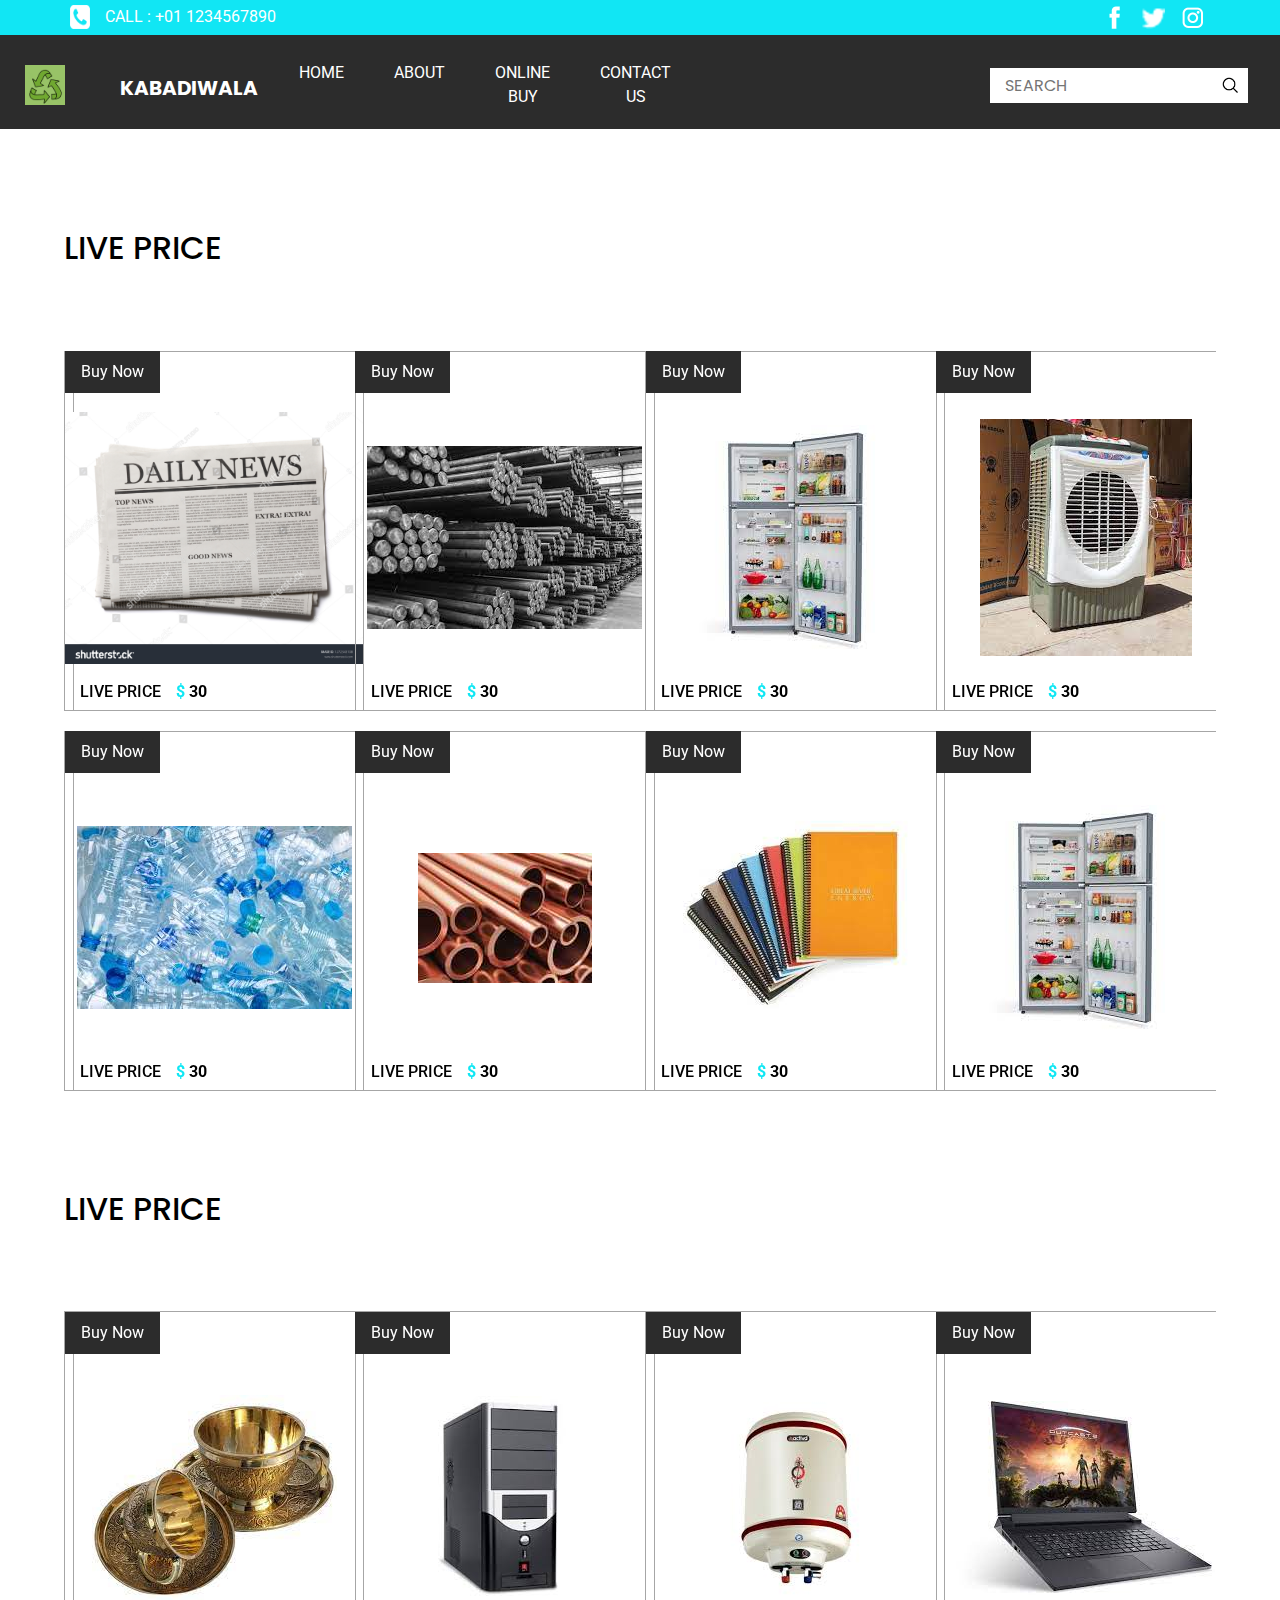
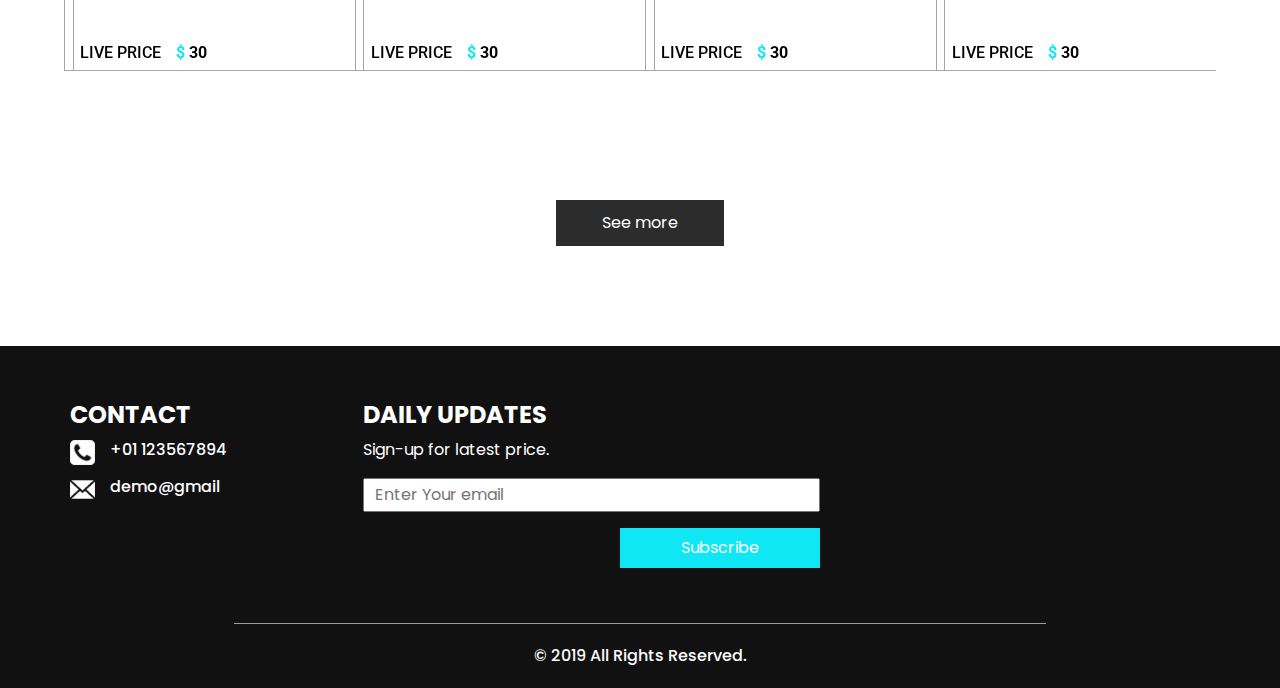
<file: kabadi-main copy 2/buy.html>
<!DOCTYPE html>
<html>

<head>
  <!-- Basic -->
  <meta charset="utf-8" />
  <meta http-equiv="X-UA-Compatible" content="IE=edge" />
  <!-- Mobile Metas -->
  <meta name="viewport" content="width=device-width, initial-scale=1, shrink-to-fit=no" />
  <!-- Site Metas -->
  <meta name="keywords" content="" />
  <meta name="description" content="" />
  <meta name="author" content="" />

  <title>kABADIWALA</title>

  <!-- slider stylesheet -->
  <link rel="stylesheet" type="text/css"
    href="https://cdnjs.cloudflare.com/ajax/libs/OwlCarousel2/2.1.3/assets/owl.carousel.min.css" />

  <!-- font awesome style -->
  <link rel="stylesheet" href="https://cdnjs.cloudflare.com/ajax/libs/font-awesome/4.7.0/css/font-awesome.min.css">
  <!-- bootstrap core css -->
  <link rel="stylesheet" type="text/css" href="css/bootstrap.css" />
<link  type="text/html" href="index.html">
  <!-- fonts style -->
  <link href="https://fonts.googleapis.com/css?family=Poppins:400,600,700|Roboto:400,700&display=swap" rel="stylesheet">

  <!-- Custom styles for this template -->
  <link href="css/style.css" rel="stylesheet" />
  <!-- responsive style -->
  <link href="css/responsive.css" rel="stylesheet" />
</head>

<body class="sub_page">
  <div class="hero_area">
    <!-- header section strats -->
    <header class="header_section">
      <div class="container">
        <div class="top_contact-container">
          <div class="tel_container">
            <a href="">
              <img src="images/telephone-symbol-button.png" alt=""> Call : +01 1234567890
            </a>
          </div>
          <div class="social-container">
            <a href="">
              <img src="images/fb.png" alt="" class="s-1">
            </a>
            <a href="">
              <img src="images/twitter.png" alt="" class="s-2">
            </a>
            <a href="">
              <img src="images/instagram.png" alt="" class="s-3">
            </a>
          </div>
        </div>
      </div>
      <div class="container-fluid">
        <nav class="navbar navbar-expand-lg custom_nav-container pt-3">
          <a class="navbar-brand" href="index.html">
            <img src="images/logo.gif" alt="">
            <span>
              kabadiwala
            </span>
          </a>
          <button class="navbar-toggler" type="button" data-toggle="collapse" data-target="#navbarSupportedContent"
            aria-controls="navbarSupportedContent" aria-expanded="false" aria-label="Toggle navigation">
            <span class="navbar-toggler-icon"></span>
          </button>

          <div class="collapse navbar-collapse" id="navbarSupportedContent">
            <div class="d-flex  flex-column flex-lg-row align-items-center w-100 justify-content-between">
              <ul class="navbar-nav  ">
                <li class="nav-item active">
                  <a class="nav-link" href="index.html">Home <span class="sr-only">(current)</span></a>
                </li>
                <li class="nav-item">
                  <a class="nav-link" href=""> About </a>
                </li>
                <li class="nav-item">
                  <a class="nav-link" href="buy.html"> Online Buy </a>
                </li>
                <li class="nav-item">
                  <a class="nav-link" href="index.html#contact_section_new">Contact us</a>
                </li>
              </ul>
              <form class="form-inline ">
                <input type="search" placeholder="Search">
                <button class="btn  my-2 my-sm-0 nav_search-btn" type="submit"></button>
              </form>
            </div>
          </div>
        </nav>
      </div>
    </header>
    <!-- end header section -->
  </div>

  <!-- health section -->

  <section class="health_section layout_padding">
    <div class="health_carousel-container">
      <h2 class="text-uppercase"> 
       Live Price
      </h2>
      <div class="carousel-wrap layout_padding2">
        <div class="owl-carousel">
          <div class="item">
            <div class="box">
              <div class="btn_container">
                <a href="">
                  Buy Now
                </a>
              </div>
              <div class="img-box">
                <img src="images/news.jpg" alt="">
              </div>
              <div class="detail-box">
               
                <div class="text">
                  <h6>
Live Price                  </h6>
                  <h6 class="price">
                    <span>
                      $
                    </span>
                    30
                  </h6>
                </div>
              </div>
            </div>
            <div class="box">
              <div class="btn_container">
                <a href="">
                  Buy Now
                </a>
              </div>
              <div class="img-box">
                <img src="images/plastic.jpg" alt="">
              </div>
              <div class="detail-box">
                <div class="text">
                  <h6>
                    Live Price
                  </h6>
                  <h6 class="price">
                    <span>
                      $
                    </span>
                    30
                  </h6>
                </div>
              </div>
            </div>
          </div>
          <div class="item">
            <div class="box">
              <div class="btn_container">
                <a href="">
                  Buy Now
                </a>
              </div>
              <div class="img-box">
                <img src="images/iron.jpg" alt="">
              </div>
              <div class="detail-box">
                <div class="text">
                  <h6>
                    Live Price
                  </h6>
                  <h6 class="price">
                    <span>
                      $
                    </span>
                    30
                  </h6>
                </div>
              </div>
            </div>
            <div class="box">
              <div class="btn_container">
                <a href="">
                  Buy Now
                </a>
              </div>
              <div class="img-box">
                <img src="images/copper.jpg" alt="">
              </div>
              <div class="detail-box">
                <div class="text">
                  <h6>
                  Live Price
                  </h6>
                  <h6 class="price">
                    <span>
                      $
                    </span>
                    30
                  </h6>
                </div>
              </div>
            </div>
          </div>
          <div class="item">
            <div class="box">
              <div class="btn_container">
                <a href="">
                  Buy Now
                </a>
              </div>
              <div class="img-box">
                <img src="images/fridge.jpg" alt="">
              </div>
              <div class="detail-box">
               <div class="text">
                  <h6>
                    Live Price
                  </h6>
                  <h6 class="price">
                    <span>
                      $
                    </span>
                    30
                  </h6>
                </div>
              </div>
            </div>
            <div class="box">
              <div class="btn_container">
                <a href="">
                  Buy Now
                </a>
              </div>
              <div class="img-box">
                <img src="images/copies.jpg" alt="">
              </div>
              <div class="detail-box">
               
                <div class="text">
                  <h6>
                    Live Price
                  </h6>
                  <h6 class="price">
                    <span>
                      $
                    </span>
                    30
                  </h6>
                </div>
              </div>
            </div>
          </div>
          <div class="item">
            <div class="box">
              <div class="btn_container">
                <a href="">
                  Buy Now
                </a>
              </div>
              <div class="img-box">
                <img src="images/cooler.jpg" alt="">
              </div>
              <div class="detail-box">
               <div class="text">
                  <h6>
                    Live Price
                  </h6>
                  <h6 class="price">
                    <span>
                      $
                    </span>
                    30
                  </h6>
                </div>
              </div>
            </div>
            <div class="box">
              <div class="btn_container">
                <a href="">
                  Buy Now
                </a>
              </div>
              <div class="img-box">
                <img src="images/fridge.jpg" alt="">
              </div>
              <div class="detail-box">
               <div class="text">
                  <h6>
                    Live Price
                  </h6>
                  <h6 class="price">
                    <span>
                      $
                    </span>
                    30
                  </h6>
                </div>
              </div>
            </div>
          </div>
        </div>
      </div>
    </div>
    <div class="health_carousel-container">
      <h2 class="text-uppercase">
        Live Price


      </h2>
      <div class="carousel-wrap layout_padding2">
        <div class="owl-carousel owl-2">
          <div class="item">
            <div class="box">
              <div class="btn_container">
                <a href="">
                  Buy Now
                </a>
              </div>
              <div class="img-box">
                <img src="images/brass.jpg" alt="">
              </div>
              <div class="detail-box">
                <div class="text">
                  <h6>
                    Live Price
                  </h6>
                  <h6 class="price">
                    <span>
                      $
                    </span>
                    30
                  </h6>
                </div>
              </div>
            </div>
          </div>
          <div class="item">
            <div class="box">
              <div class="btn_container">
                <a href="">
                  Buy Now
                </a>
              </div>
              <div class="img-box">
                <img src="images/cpu.jpg" alt="">
              </div>
              <div class="detail-box">
                <div class="text">
                  <h6>
                    Live Price
                  </h6>
                  <h6 class="price">
                    <span>
                      $
                    </span>
                    30
                  </h6>
                </div>
              </div>
            </div>
          </div>
          <div class="item">
            <div class="box">
              <div class="btn_container">
                <a href="">
                  Buy Now
                </a>
              </div>
              <div class="img-box">
                <img src="images/gyser.jpg" alt="">
              </div>
              <div class="detail-box">
               
                <div class="text">
                  <h6>
                    Live Price
                  </h6>
                  <h6 class="price">
                    <span>
                      $
                    </span>
                    30
                  </h6>
                </div>
              </div>
            </div>
          </div>
          <div class="item">
            <div class="box">
              <div class="btn_container">
                <a href="">
                  Buy Now
                </a>
              </div>
              <div class="img-box">
                <img src="images/laptop.jpg" alt="">
              </div>
              <div class="detail-box">
                
                <div class="text">
                  <h6>
                    Live Price
                  </h6>
                  <h6 class="price">
                    <span>
                      $
                    </span>
                    30
                  </h6>
                </div>
              </div>
            </div>
          </div>
        </div>
      </div>
    </div>
    <div class="d-flex justify-content-center">
      <a href="">
        See more
      </a>
    </div>
  </section>

  <!-- end health section -->
  <!-- info section -->
  <section class="info_section layout_padding2">
    <div class="container">
      <div class="row">
        <div class="col-md-3">
          <div class="info_contact">
            <h4>
              Contact
            </h4>
            <div class="box">
              <div class="img-box">
                <img src="images/telephone-symbol-button.png" alt="">
              </div>
              <div class="detail-box">
                <h6>
                  +01 123567894
                </h6>
              </div>
            </div>
            <div class="box">
              <div class="img-box">
                <img src="images/email.png" alt="">
              </div>
              <div class="detail-box">
                <h6>
                  demo@gmail
                </h6>
              </div>
            </div>
          </div>
        </div>
       
        <div class="col-md-5">
          <div class="info_news">
            <h4>
             Daily Updates
            </h4>
            <p>Sign-up for latest price.</p>
            <form action="">
              <input type="text" placeholder="Enter Your email">
              <div class="d-flex justify-content-center justify-content-md-end mt-3">
                <button>
                  Subscribe
                </button>
              </div>
            </form>
          </div>
        </div>
      </div>
    </div>
  </section>


  <!-- end info section -->

  <!-- footer section -->
  <section class="container-fluid footer_section">
    <p>
      &copy; 2019 All Rights Reserved.
      <a href=""></a>
    </p>
  </section>
  <!-- footer section -->

  <script type="text/javascript" src="js/jquery-3.4.1.min.js"></script>
  <script type="text/javascript" src="js/bootstrap.js"></script>
  <script type="text/javascript" src="https://cdnjs.cloudflare.com/ajax/libs/OwlCarousel2/2.2.1/owl.carousel.min.js">
  </script>
  <script type="text/javascript">
    $(".owl-carousel").owlCarousel({
      loop: true,
      margin: 10,
      nav: true,
      navText: [],
      autoplay: true,
      responsive: {
        0: {
          items: 1
        },
        600: {
          items: 2
        },
        1000: {
          items: 4
        }
      }
    });
  </script>
  <script type="text/javascript">
    $(".owl-2").owlCarousel({
      loop: true,
      margin: 10,
      nav: true,
      navText: [],
      autoplay: true,

      responsive: {
        0: {
          items: 1
        },
        600: {
          items: 2
        },
        1000: {
          items: 4
        }
      }
    });
  </script>
</body>
</html>
</file>
<file: kabadi-main copy 2/css/style.css>
body {
  font-family: "Poppins", sans-serif;
  color: #000000;
  background-color: #ffffff;
}

.layout_padding {
  padding: 100px 0;
}

.layout_padding2 {
  padding: 55px 0;
}

.layout_padding2-top {
  padding-top: 55px;
}

.layout_padding2-bottom {
  padding-bottom: 55px;
}

.layout_padding-top {
  padding-top: 100px;
}

.layout_padding-bottom {
  padding-bottom: 100px;
}

.custom_heading-container {
  display: flex;
  justify-content: center;
}
.custom_heading-container h2 {
  text-transform: uppercase;
  position: relative;
}
.custom_heading-container h2::after {
  content: "";
  position: absolute;
  bottom: -5px;
  left: 50%;
  transform: translateX(-50%);
  width: 50px;
  height: 5px;
  background-color: #10e7f4;
}

/*header section*/
.hero_area {
  height: 100vh;
  background-image: url(../images/hero-bg.jpg);
}

.sub_page .hero_area {
  height: auto;
}

.hero_area.sub_pages {
  height: auto;
}

.header_section .top_contact-container {
  display: flex;
  justify-content: space-between;
  padding: 5px 0;
  font-family: "Roboto", sans-serif;
}
.header_section .top_contact-container .tel_container a {
  color: #ffffff;
  text-transform: uppercase;
  display: flex;
  margin-right: 90px;
}
.header_section .top_contact-container .tel_container a img {
  width: 20px;
  margin-right: 15px;
}
.header_section .top_contact-container .social-container img {
  margin: 0 5px;
}
.header_section .top_contact-container .social-container img.s-1 {
  width: 25px;
}
.header_section .top_contact-container .social-container img.s-2 {
  width: 25px;
}
.header_section .top_contact-container .social-container img.s-3 {
  width: 25px;
}
.header_section .container-fluid {
  background-color: #2c2c2c;
}

.header_section .container-fluid {
  padding-right: 25px;
  padding-left: 25px;
}

.header_section .nav_container {
  margin: 0 auto;
}

.custom_nav-container.navbar-expand-lg .navbar-nav .nav-link {
  padding: 10px 25px;
  color: #ffffff;
  text-align: center;
  text-transform: uppercase;
  font-family: "Roboto", sans-serif;
}

a,
a:hover,
a:focus {
  text-decoration: none;
}

a:hover,
a:focus {
  color: initial;
}

.btn,
.btn:focus {
  outline: none !important;
  box-shadow: none;
}

.navbar-brand,
.navbar-brand:hover {
  text-transform: uppercase;
  font-weight: bold;
  font-size: 24px;
  color: #fafcfd;
}

.custom_nav-container .nav_search-btn {
  background-image: url(../images/search-icon.png);
  background-size: 18px;
  background-repeat: no-repeat;
  background-position: center;
  width: 35px;
  height: 35px;
  padding: 0;
  border: none;
  border-radius: 0;
}

.login_btn-contanier a {
  text-transform: uppercase;
  color: #ffffff;
  display: flex;
  align-items: center;
  font-family: "Roboto", sans-serif;
}
.login_btn-contanier a img {
  margin-right: 1px;
}

.navbar-brand {
  display: flex;
  align-items: center;
}

.navbar-brand img {
  width: 40px;
  margin-right: 55px;
}

.navbar-brand span {
  font-size: 20px;
  font-weight: 700;
  color: #ffffff;
  margin-top: 5px;
}

.custom_nav-container {
  z-index: 99999;
  padding: 10px 0;
}
.custom_nav-container .form-inline {
  flex-grow: 1;
  flex-wrap: nowrap;
  margin-left: 30%;
}
.custom_nav-container .form-inline input {
  width: 84%;
  border: none;
  outline: none;
  padding: 4px;
  padding-left: 15px;
  text-transform: uppercase;
  height: 35px;
  background-color: #ffffff;
}
.custom_nav-container .form-inline button {
  background-color: #ffffff;
}

.custom_nav-container .navbar-toggler {
  outline: none;
}

.custom_nav-container .navbar-toggler .navbar-toggler-icon {
  background-image: url(../images/menu.png);
  background-size: 42px;
}

/*end header section*/
/* slider section */
.slider_section {
  height: 100%;
  display: flex;
  align-items: center;
  padding-bottom: 75px;
}
.slider_section .img-box img {
  width: 100%;
}
.slider_section .detail-box h1 {
  color: #2c2c2c;
}
.slider_section .detail-box h1 span {
  font-size: 4rem;
  color: #ffffff;
  font-weight: bold;
}
.slider_section .detail-box p {
  color: #ffffff;
}
.slider_section .detail-box a {
  display: inline-block;
  padding: 10px 45px;
  background-color: #2c2c2c;
  border: 1px solid #2c2c2c;
  color: #ffffff;
  margin-top: 35px;
  margin-bottom: 45px;
}
.slider_section .detail-box a:hover {
  background-color: transparent;
  color: #2c2c2c;
}
.slider_section #carouselExampleIndicators {
  width: 100%;
}
.slider_section .carousel-control-prev,
.slider_section .carousel-control-next {
  position: absolute;
  left: 2.5%;
  width: 45px;
  height: 45px;
  border: none;
  border-radius: 100%;
  opacity: 1;
  background-repeat: no-repeat;
  background-size: 12px;
  background-position: center;
  background-color: #2c2c2c;
  transform: translateY(-50%) translatex(0);
}
.slider_section .carousel-control-prev:hover,
.slider_section .carousel-control-next:hover {
  background-color: #ffffff;
  width: 55px;
  height: 55px;
  transform: translateY(-50%) translatex(-5px);
}
.slider_section .carousel-control-prev {
  top: 47%;
  background-image: url(../images/left-arrow.png);
}
.slider_section .carousel-control-prev:hover {
  background-image: url(../images/left-arrow-blue.png);
}
.slider_section .carousel-control-next {
  top: 62%;
  background-image: url(../images/right-arrow.png);
}
.slider_section .carousel-control-next:hover {
  background-image: url(../images/right-arrow-blue.png);
}
.slider_section .carousel-indicators {
  bottom: -75px;
}
.slider_section .carousel-indicators li {
  margin: 0;
  height: 1px;
  opacity: 1;
  width: 40px;
}
.slider_section .carousel-indicators li.active {
  height: 5px;
  margin-top: -2px;
  width: 45px;
}

.slider_section1 {
  height: 100%;
  display: flex;
  align-items: center;
  padding-bottom: 75px;
  margin-right: 31px;
  margin-left: 22px;
}
.slider_section1 .img-box img {
  width: 100%;
}
.slider_section1 .detail-box h1 {
  color: #2c2c2c;
}
.slider_section1 .detail-box h1 span {
  font-size: 4rem;
  color: #ffffff;
  font-weight: bold;
}
.slider_section1 .detail-box p {
  color: #ffffff;
}
.slider_section1 .detail-box a {
  display: inline-block;
  padding: 10px 45px;
  background-color: #2c2c2c;
  border: 1px solid #2c2c2c;
  color: #ffffff;
  margin-top: 35px;
  margin-bottom: 45px;
}
.slider_section1 .detail-box a:hover {
  background-color: transparent;
  color: #2c2c2c;
}
.slider_section1 #carouselExampleIndicators {
  width: 100%;
}
.slider_section1 .carousel-control-prev,
.slider_section1 .carousel-control-next {
  position: absolute;
  left: 2.5%;
  width: 45px;
  height: 45px;
  border: none;
  border-radius: 100%;
  opacity: 1;
  background-repeat: no-repeat;
  background-size: 12px;
  background-position: center;
  background-color: #2c2c2c;
  transform: translateY(-50%) translatex(0);
}
.slider_section1 .carousel-control-prev:hover,
.slider_section1 .carousel-control-next:hover {
  background-color: #ffffff;
  width: 55px;
  height: 55px;
  transform: translateY(-50%) translatex(-5px);
}
.slider_section1 .carousel-control-prev {
  top: 47%;
  background-image: url(../images/left-arrow.png);
}
.slider_section1 .carousel-control-prev:hover {
  background-image: url(../images/left-arrow-blue.png);
}
.slider_section1 .carousel-control-next {
  top: 62%;
  background-image: url(../images/right-arrow.png);
}
.slider_section1 .carousel-control-next:hover {
  background-image: url(../images/right-arrow-blue.png);
}
.slider_section1 .carousel-indicators {
  bottom: -75px;
}
.slider_section1 .carousel-indicators li {
  margin: 0;
  height: 1px;
  opacity: 1;
  width: 40px;
}
.slider_section1 .carousel-indicators li.active {
  height: 5px;
  margin-top: -2px;
  width: 45px;
}

.feature_section .feataure_heading {
  color: black;
  font-weight: bold;
  text-align: center;
  padding-top: -194px;
  margin-bottom: 15px;
  justify-content: space-between;
}
.feature_section .feature_container {
  display: flex;
  flex-wrap: wrap;
  justify-content: space-between;
  text-align: center;
  margin-bottom: 15px;
}
.feature_section .feature_container .box {
  display: flex;
  width: 350px;
  min-width: 350px;
  flex-direction: column;
  align-items: center;
  margin: 30px auto;
  margin-bottom: -22px;
}
.feature_section .feature_container .box .img-box {
  border: 1px solid #000000;
  width: 85px;
  padding: 15px;
  border-radius: 3px;
}
.feature_section .feature_container .box .img-box svg {
  width: 100%;
  height: auto;
}
.feature_section .feature_container .box .detail-box {
  margin-top: 16px;
}
.feature_section .feature_container .box .detail-box h5 {
  text-transform: uppercase;
  font-weight: bold;
}
.feature_section .feature_container .box:hover .img-box {
  border: 1px solid #10e7f4;
}
.feature_section .feature_container .box:hover .img-box svg {
  fill: #10e7f4;
}

.discount_section {
  background-color: #1e1d1d;
  color: #ffffff;
}
.discount_section .row {
  align-items: center;
}
.discount_section .row .col-lg-7 {
  padding: 0;
}
.discount_section .detail-box {
  padding: 45px 0;
}
.discount_section .detail-box h2 {
  text-transform: uppercase;
  font-size: 2.5rem;
  font-weight: bold;
}
.discount_section .detail-box h2 span {
  color: #10e7f4;
}
.discount_section .detail-box p {
  margin-top: 85px;
}
.discount_section .detail-box a {
  display: inline-block;
  padding: 10px 45px;
  background-color: #10e7f4;
  border: 1px solid #10e7f4;
  color: #ffffff;
  margin-top: 35px;
}
.discount_section .detail-box a:hover {
  background-color: transparent;
  color: #10e7f4;
}
.discount_section .img-box img {
  width: 40%;
}

.health_section .health_carousel-container {
  width: 90%;
  margin: 0 auto;
}
.health_section a {
  display: inline-block;
  padding: 10px 45px;
  background-color: #2c2c2c;
  border: 1px solid #2c2c2c;
  color: #ffffff;
  margin-top: 30px;
}
.health_section a:hover {
  background-color: transparent;
  color: #2c2c2c;
}
.health_section .box {
  display: flex;
  flex-direction: column;
  align-items: center;
  width: 300px;
  height: 360px;
  justify-content: space-between;
  border: 1px solid #a6a6a6;
  margin: 20px 0;
  font-family: "Roboto", sans-serif;
}
.health_section .box .img-box img {
  width: 100%;
}
.health_section .box .btn_container {
  width: 100%;
}
.health_section .box .btn_container a {
  display: inline-block;
  padding: 8px 15px;
  background-color: #2c2c2c;
  border: 1px solid #2c2c2c;
  color: #ffffff;
  margin: -0.5px 0 0 -0.5px;
}
.health_section .box .btn_container a:hover {
  background-color: transparent;
  color: #2c2c2c;
}
.health_section .box .btn_container a:hover {
  background-color: #10e7f4;
  color: #ffffff;
  border-color: transparent;
}
.health_section .box .detail-box {
  width: 100%;
  display: flex;
  justify-content: space-between;
  padding: 0 15px;
}
.health_section .box .detail-box .star_container {
  color: #f5c608;
}
.health_section .box .detail-box .text {
  display: flex;
}
.health_section .box .detail-box .text h6 {
  text-transform: uppercase;
}
.health_section .box .detail-box .text h6.price {
  font-weight: bold;
  margin-left: 15px;
}
.health_section .box .detail-box .text h6.price span {
  color: #10e7f4;
}
.health_section .owl-carousel .owl-nav.disabled {
  display: block;
}
.health_section .owl-carousel .owl-nav.disabled > div {
  position: absolute;
  top: -65px;
  background-color: #2c2c2c;
  width: 50px;
  height: 50px;
  background-size: 10px;
  background-position: center;
  background-repeat: no-repeat;
}
.health_section .owl-carousel .owl-nav.disabled > div:hover {
  background-color: #10e7f4;
}
.health_section .owl-carousel .owl-nav.disabled .owl-prev {
  background-image: url(../images/prev.png);
  right: 95px;
}
.health_section .owl-carousel .owl-nav.disabled .owl-next {
  background-image: url(../images/next.png);
  right: 35px;
}

.about_section {
  background-color: #f9f9f9;
  text-align: center;
}
.about_section .container {
  display: flex;
  flex-direction: column;
  align-items: center;
}
.about_section .container .img-box {
  margin: 45px 0;
  margin-left: 40px;
}
.about_section .container .img-box img {
  width: 70%;
  height: 10%;
}
.about_section .container .detail-box a {
  display: inline-block;
  padding: 10px 45px;
  background-color: #2c2c2c;
  border: 1px solid #2c2c2c;
  color: #ffffff;
  margin-top: 35px;
}
.about_section .container .detail-box a:hover {
  background-color: transparent;
  color: #2c2c2c;
}

.client_section .client_container {
  width: 550px;
  margin: 0 auto;
  text-align: center;
}
.client_section .client_container .client_detail {
  border: 1px solid #000000;
  padding: 25px 20px;
}
.client_section .client_container .client_detail p {
  margin: 0;
}
.client_section .client_container .client_box {
  margin-top: 35px;
}
.client_section .client_container .client_box .name {
  margin-top: 25px;
}
.client_section .client_container .client_box .name h5 {
  text-transform: uppercase;
}
.client_section .client_container .client_box .name h6 {
  display: flex;
  flex-direction: column;
  align-items: center;
  color: #2deaf5;
}
.client_section .client_container .client_box .name h6 img {
  margin-top: 5px;
}
.client_section .carousel-indicators {
  align-items: center;
  bottom: -25px;
}
.client_section .carousel-indicators li {
  margin: 3px;
  width: 20px;
  height: 20px;
  opacity: 1;
  background-color: #10e7f4;
  border-radius: 100%;
  position: relative;
}
.client_section .carousel-indicators li::before {
  content: "";
  width: 35%;
  height: 35%;
  position: absolute;
  top: 50%;
  left: 50%;
  transform: translate(-50%, -50%);
  background-color: #ffffff;
  border-radius: 100%;
}
.client_section .carousel-indicators li.active {
  background-color: #161616;
  width: 15px;
  height: 15px;
}
.client_section .carousel-indicators li.active::before {
  display: none;
}

.contact_section .custom_heading-container {
  justify-content: start;
}
.contact_section .custom_heading-container h2::after {
  left: 0;
  transform: none;
}
.contact_section .form_contaier form .form-group {
  margin-bottom: 20px;
}
.contact_section .form_contaier form .form-control {
  border-radius: 0;
  height: 35px;
  box-shadow: none;
}
.contact_section .form_contaier form .form-control#exampleInputMessage {
  height: 100px;
}
.contact_section .form_contaier form button {
  display: inline-block;
  padding: 10px 50px;
  background-color: #121313;
  border: 1px solid #121313;
  color: #ffffff;
  border-radius: 5px;
  margin-top: 15px;
}
.contact_section .form_contaier form button:hover {
  background-color: transparent;
  color: #121313;
}
.contact_section .detail-box {
  background-image: url(../images/contact-bg.jpg);
  color: #ffffff;
  padding: 140px 15%;
  text-align: center;
  margin-top: 30px;
}
.contact_section .detail-box h3 {
  font-weight: bold;
  font-size: 32px;
}
.contact_section .detail-box p {
  margin-top: 25px;
}

.info_section {
  background-color: #121111;
  color: #ffffff;
}
.info_section h4 {
  text-transform: uppercase;
  font-weight: bold;
}
.info_section .info_contact .box {
  margin: 10px 0;
  display: flex;
}
.info_section .info_contact .box .img-box {
  margin-right: 15px;
}
.info_section .info_contact .box .img-box img {
  width: 25px;
}
.info_section .info_menu .navbar-nav .nav-item .nav-link {
  color: #ffffff;
}
.info_section .info_news form input {
  width: 100%;
  padding: 3px 10px;
  margin-right: 44%;
}
.info_section .info_news form button {
  display: inline-block;
  padding: 7px 60px;
  background-color: #10e7f4;
  border: 1px solid #10e7f4;
  color: #ffffff;
}
.info_section .info_news form button:hover {
  background-color: transparent;
  color: #10e7f4;
}

/* footer section*/
.footer_section {
  background-color: #121111;
  font-weight: 500;
}

.footer_section p {
  color: #fbfcfd;
  margin: 0;
  text-align: center;
  padding: 20px;
  border-top: 1px solid #9b9b9b;
  width: 65%;
  margin: 0 auto;
}

.footer_section a {
  color: #fbfcfd;
}

/* end footer section*//*# sourceMappingURL=style.css.map */
</file>
<file: kabadi-main copy 2/css/responsive.css>
@media (max-width: 1120px) {


    .custom_nav-container .form-inline input {
        display: none;
    }

}

@media (max-width: 992px) {
    .login_btn-contanier {
        margin: 15px 0;
    }

    .hero_area {
        height: auto;
    }

    .slider_section.position-relative {
        padding: 120px 0;
    }
}

@media (max-width: 768px) {

    .slider_section .carousel-control-prev,
    .slider_section .carousel-control-next {
        display: none;
    }

    .slider_section .detail-box {
        margin-top: 20px;
        text-align: center;
    }

    .discount_section .detail-box {
        text-align: center;
    }

    .client_section .client_container {
        width: 95%;
    }

    .contact_section {
        padding-left: 15px;
        padding-right: 15px;
    }

    .contact_section .detail-box {
        margin: 0 -15px;
        margin-top: 25px;
    }

    .info_section {
        text-align: center;
    }

    .info_section .row>div {
        margin: 25px 0;
    }

    .info_section .info_contact .box {
        justify-content: center;
    }

    .footer_section p {
        width: auto;
    }
}

@media (max-width: 576px) {
    .health_section .box {
        width: auto;
        margin-right: 5px;
    }
}

@media (max-width: 480px) {}

@media (max-width: 420px) {}

@media (max-width: 360px) {
    .top_contact-container {
        display: none !important;
    }
}

@media (min-width: 1200px) {
    .container {
        max-width: 1170px;
    }
}
</file>
